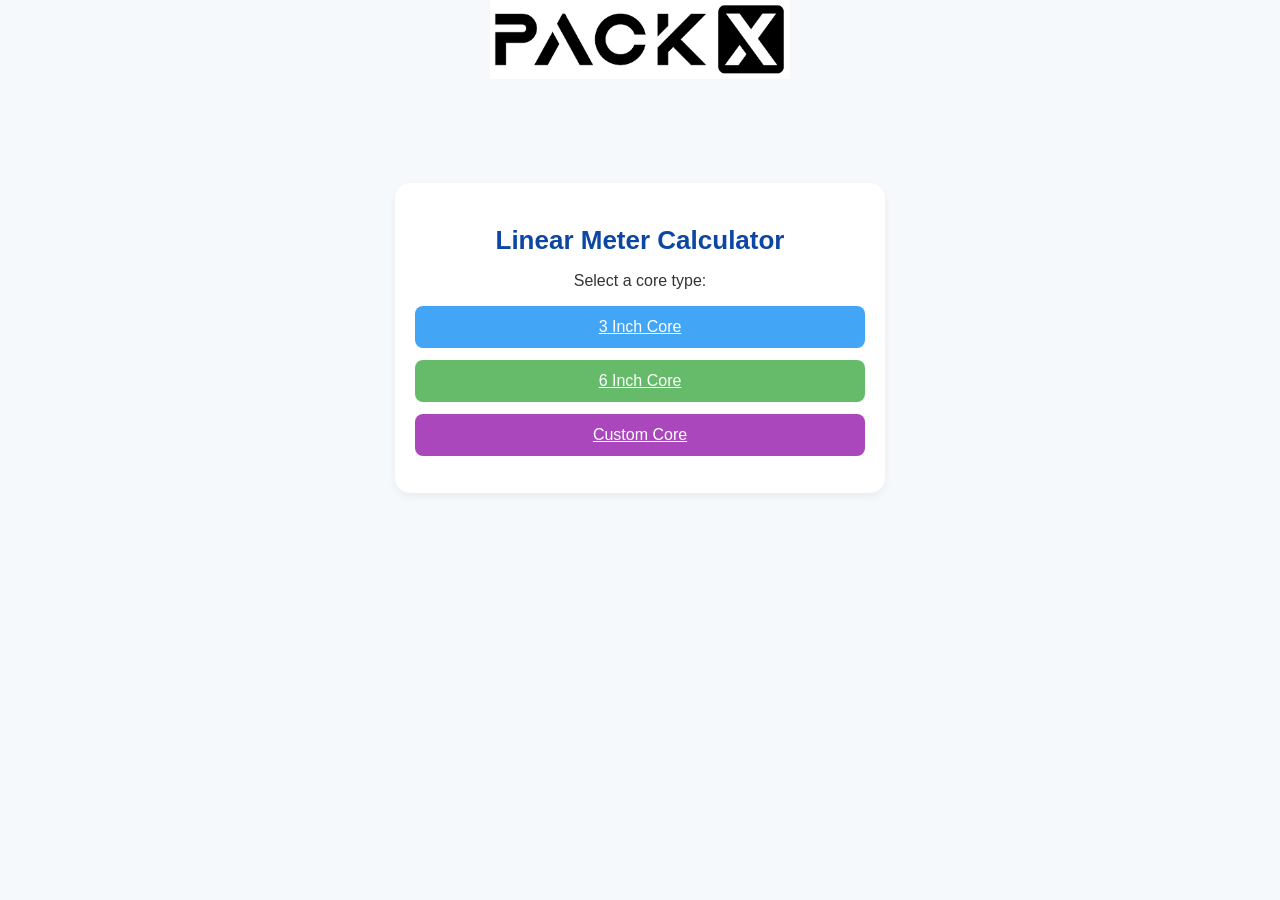
<file: index.html>
<!DOCTYPE html>
<html lang="en">
<head>
  <meta charset="UTF-8">
  <title>Linear Meter Calculator</title>
  <link rel="stylesheet" href="style.css">
  <meta name="viewport" content="width=device-width, initial-scale=1.0">
</head>
<body>
    <div class="logo-container">
        <a href="https://packx.co.za" target="_blank">
         <img src="pxlogo.png" alt="Site Logo" class="logo">
        </a>
    </div>
  <div class="container">
    <h1>Linear Meter Calculator</h1>
    <p>Select a core type:</p>
    <div class="button-group">
      <a href="core3.html" class="btn btn-blue">3 Inch Core</a>
      <a href="core6.html" class="btn btn-green">6 Inch Core</a>
      <a href="custom-core.html" class="btn btn-purple">Custom Core</a>
    </div>
  </div>
</body>
</html>
</file>
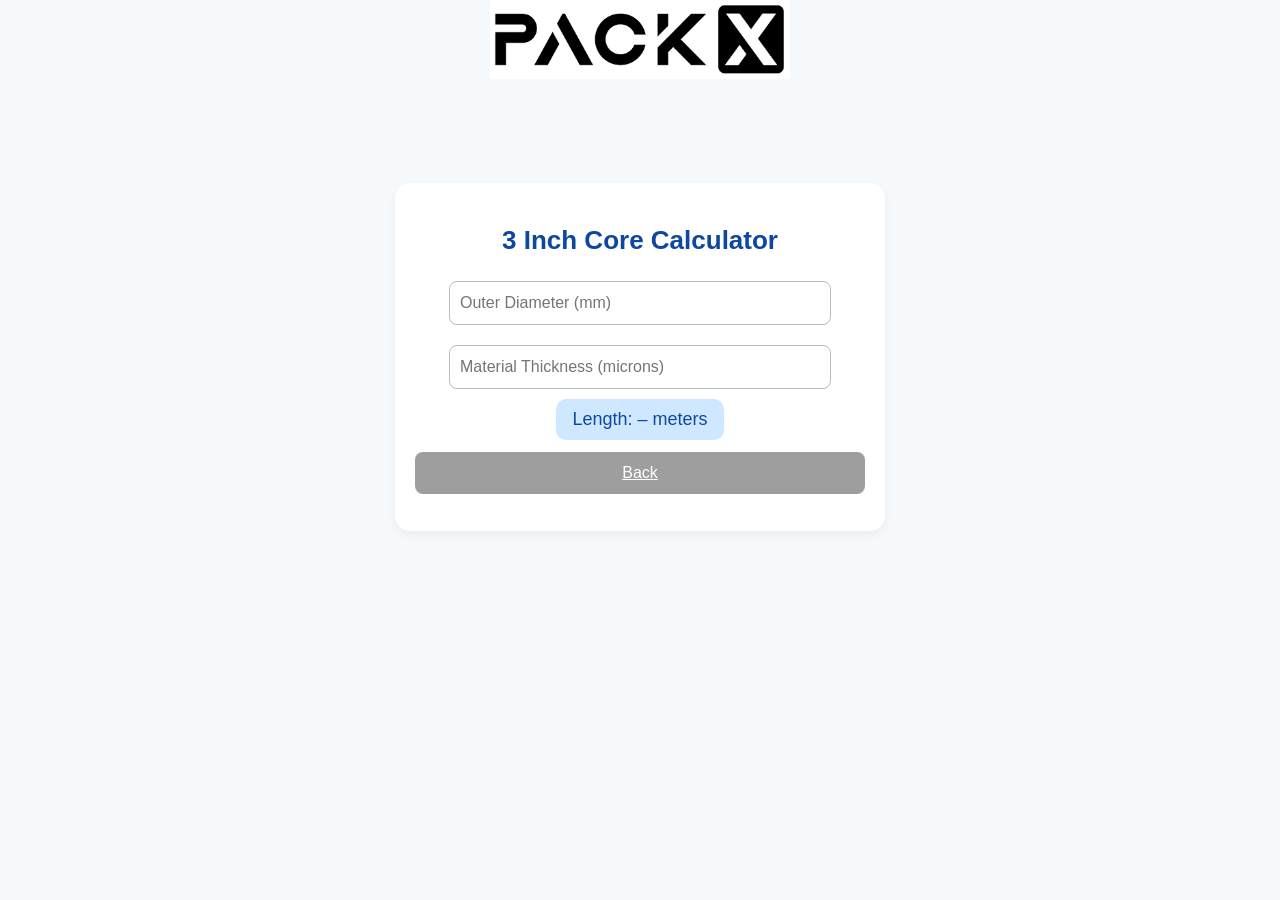
<file: core3.html>
<!DOCTYPE html>
<html lang="en">
<head>
  <meta charset="UTF-8">
  <title>3 Inch Core Calculator</title>
  <link rel="stylesheet" href="style.css">
  <meta name="viewport" content="width=device-width, initial-scale=1.0">
</head>
<body>
      <div class="logo-container">
        <a href="https://packx.co.za" target="_blank">
         <img src="pxlogo.png" alt="Site Logo" class="logo">
        </a>
    </div>
  <div class="container">
    <h1>3 Inch Core Calculator</h1>
    <input id="diameter" type="number" placeholder="Outer Diameter (mm)">
    <input id="thickness" type="number" placeholder="Material Thickness (microns)">
    
    <div id="result" class="result-box">Length: – meters</div>

    
    <a href="index.html" class="btn btn-gray">Back</a>
  </div>
  <script src="script.js"></script>
  <script>
    document.getElementById("diameter").addEventListener("input", () => calculate(96));
    document.getElementById("thickness").addEventListener("input", () => calculate(96));
  </script>
</body>
</html>
</file>
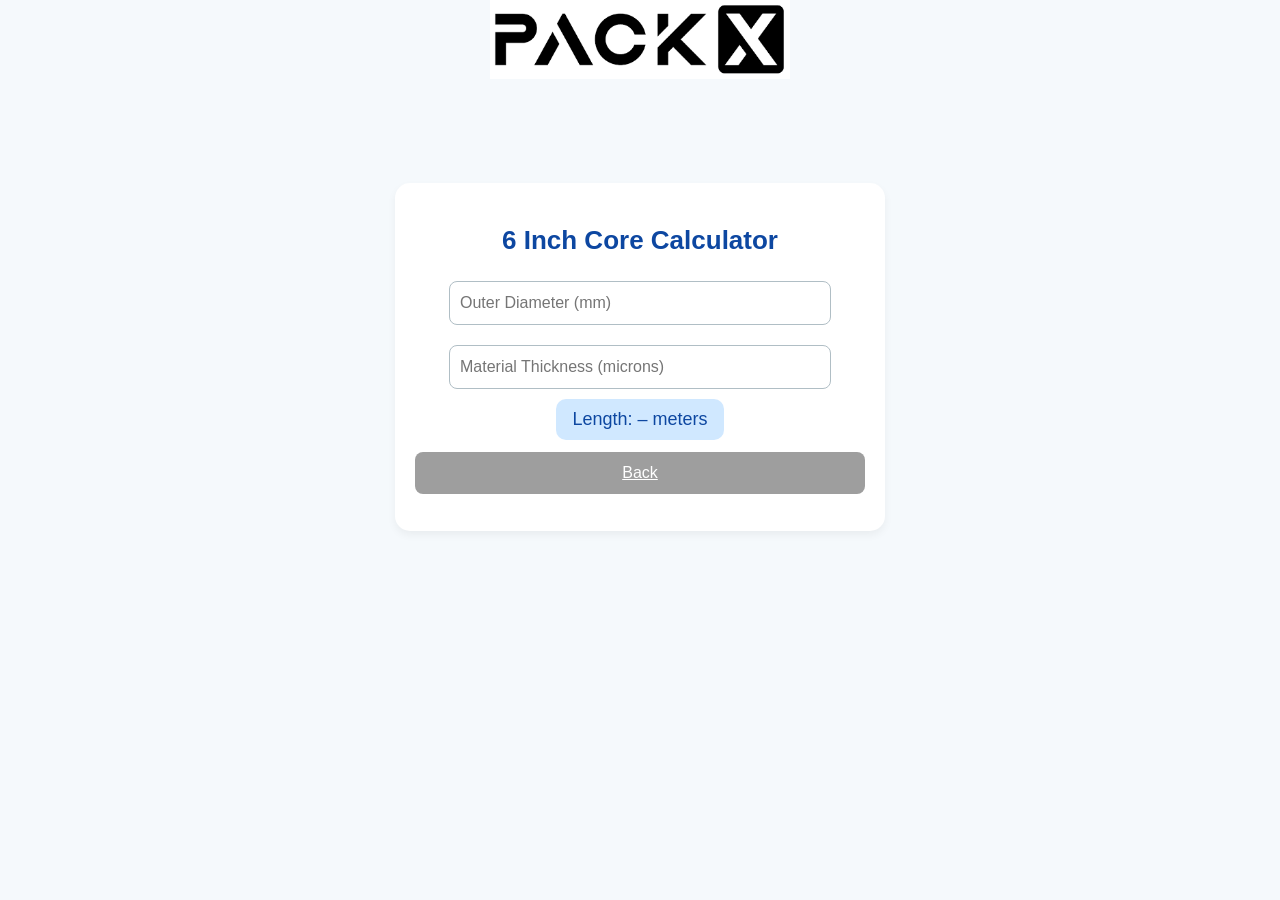
<file: core6.html>
<!DOCTYPE html>
<html lang="en">
<head>
  <meta charset="UTF-8">
  <title>6 Inch Core Calculator</title>
  <link rel="stylesheet" href="style.css">
  <meta name="viewport" content="width=device-width, initial-scale=1.0">
</head>
<body>
      <div class="logo-container">
        <a href="https://packx.co.za" target="_blank">
         <img src="pxlogo.png" alt="Site Logo" class="logo">
        </a>
    </div>
  <div class="container">
    <h1>6 Inch Core Calculator</h1>
    <input id="diameter" type="number" placeholder="Outer Diameter (mm)">
    <input id="thickness" type="number" placeholder="Material Thickness (microns)">

    <div id="result" class="result-box">Length: – meters</div>

    
    <a href="index.html" class="btn btn-gray">Back</a>
  </div>
  <script src="script.js"></script>
  <script>
    document.getElementById("diameter").addEventListener("input", () => calculate(183));
    document.getElementById("thickness").addEventListener("input", () => calculate(183));
  </script>
</body>
</html>
</file>
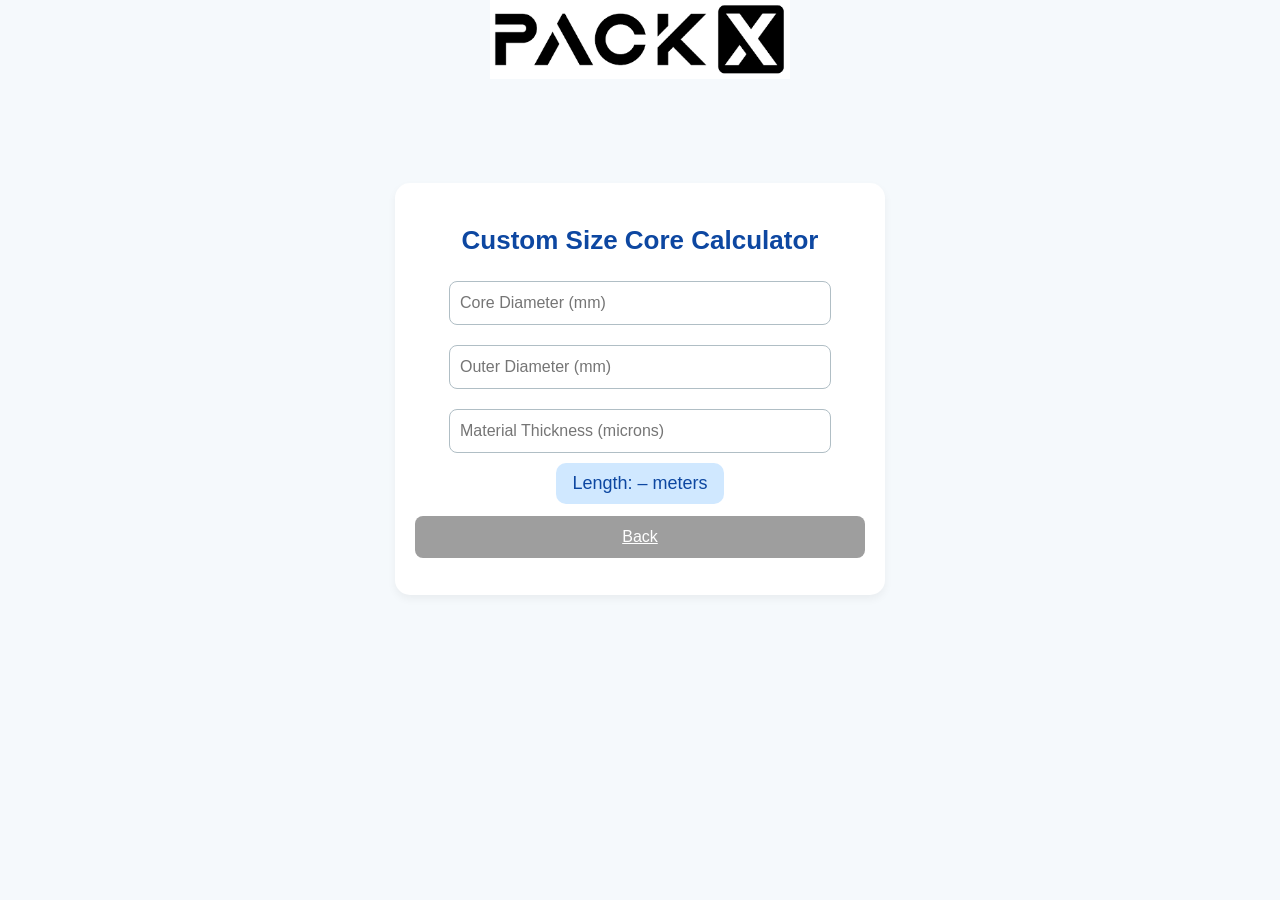
<file: custom-core.html>
<!DOCTYPE html>
<html lang="en">
<head>
  <meta charset="UTF-8">
  <title>Custom Core Calculator</title>
  <link rel="stylesheet" href="style.css">
  <meta name="viewport" content="width=device-width, initial-scale=1.0">
</head>
<body>
      <div class="logo-container">
        <a href="https://packx.co.za" target="_blank">
         <img src="pxlogo.png" alt="Site Logo" class="logo">
        </a>
    </div>
  <div class="container">
    <h1>Custom Size Core Calculator</h1>
    <input id="core" type="number" placeholder="Core Diameter (mm)">
    <input id="diameter" type="number" placeholder="Outer Diameter (mm)">
    <input id="thickness" type="number" placeholder="Material Thickness (microns)">

    <div id="resultCustom" class="result-box">Length: – meters</div>

    
    <a href="index.html" class="btn btn-gray">Back</a>
  </div>
  <script src="script.js"></script>
  <script>
    document.getElementById("core").addEventListener("input", calculateCustomCore);
    document.getElementById("diameter").addEventListener("input", calculateCustomCore);
    document.getElementById("thickness").addEventListener("input", calculateCustomCore);
  </script>
</body>
</html>
</file>
<file: style.css>
/* =========================
   GLOBAL STYLES
========================= */
body {
  font-family: 'Segoe UI', Tahoma, Geneva, Verdana, sans-serif;
  background: #f5f9fc;
  color: #333;
  margin: 0;
  padding: 0;
}

/* =========================
   CONTAINER / CARD
========================= */
.container {
  max-width: 450px;
  margin: 100px auto;
  padding: 25px 20px;
  background: #fff;
  border-radius: 15px;
  box-shadow: 0 4px 8px rgba(0,0,0,0.05);
  text-align: center;
}

/* =========================
   LOGO
========================= */
.logo-container {
  text-align: center;
  margin-bottom: 20px;
}

.logo {
  max-width: 300px;
  height: auto;
  display: inline-block;
}

/* =========================
   HEADINGS
========================= */
h1 {
  font-size: 26px;
  margin-bottom: 15px;
  color: #0d47a1;
}

h2 {
  margin-top: 20px;
  font-size: 20px;
  color: #1e3a8a;
  background: #e3f2fd;
  padding: 10px 16px;
  border-radius: 10px;
  display: inline-block;
}

/* =========================
   INPUT FIELDS
========================= */
input[type="number"] {
  width: 80%;
  padding: 12px 10px;
  margin: 10px 0;
  border-radius: 8px;
  border: 1px solid #b0bec5;
  font-size: 16px;
}

input[type="number"]:focus {
  border-color: #1e88e5;
  outline: none;
}

/* =========================
   BUTTONS - STACKED VERTICAL
========================= */
button,
.btn {
  display: block;        /* Each button on its own line */
  width: 100%;           /* Full width of container */
  padding: 12px 28px;
  margin: 12px 0;        /* Space between buttons */
  font-size: 16px;
  border: none;
  border-radius: 8px;
  cursor: pointer;
  color: white;
  transition: all 0.2s ease;
  box-sizing: border-box; /* Include padding in width */
}

/* Core Selection Buttons */
.btn-blue { background-color: #42a5f5; }
.btn-green { background-color: #66bb6a; }
.btn-purple { background-color: #ab47bc; }
.btn-gray { background-color: #9e9e9e; }

.btn:hover {
  opacity: 0.85;
}

/* Calculate Button */
button {
  background-color: #1e88e5;
  font-weight: 600;
}

button:hover {
  opacity: 0.85;
}

button:active {
  opacity: 0.9;
}

/* =========================
   SPACING FOR RESULTS
========================= */
button + .result-box,
button + #result,
button + #resultCustom {
  margin-top: 25px;  /* More space below the button */
  display: block;    /* Ensure it stays on its own line */
}

/* =========================
   RESULTS
========================= */
.result-box,
#result,
#resultCustom {
  background: #d0e8ff;
  border-radius: 10px;
  padding: 10px 16px;
  font-size: 18px;
  color: #0d47a1;
  display: inline-block;
}

/* =========================
   RESPONSIVE DESIGN
========================= */
@media (max-width: 600px) {
  .container {
    margin: 20px;
    padding: 20px;
  }

  input[type="number"] {
    width: 90%;
    font-size: 15px;
    padding: 10px;
  }

  button,
  .btn {
    width: 100%;
    font-size: 15px;
    padding: 10px;
  }

  h1 {
    font-size: 22px;
  }

  h2,
  .result-box {
    font-size: 16px;
    padding: 8px 12px;
  }

  .logo {
    max-width: 150px;
  }
}
</file>
